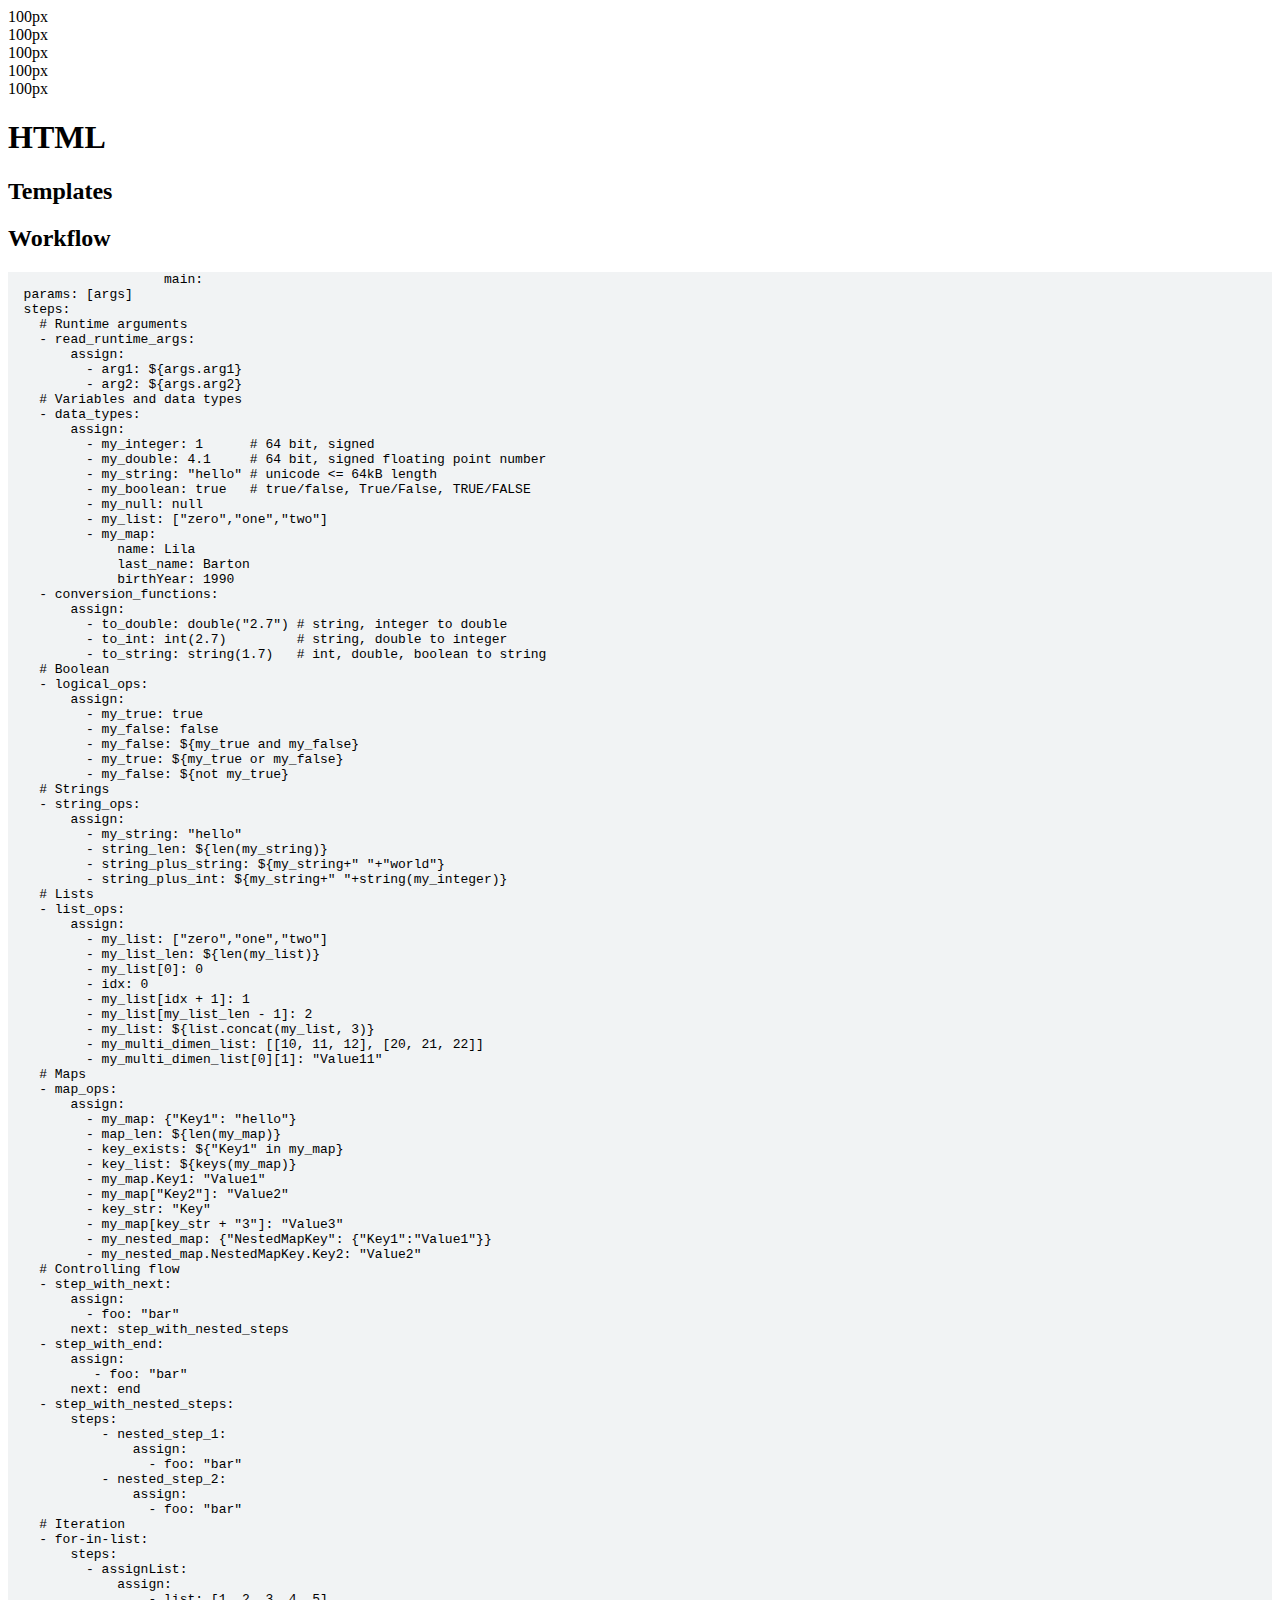
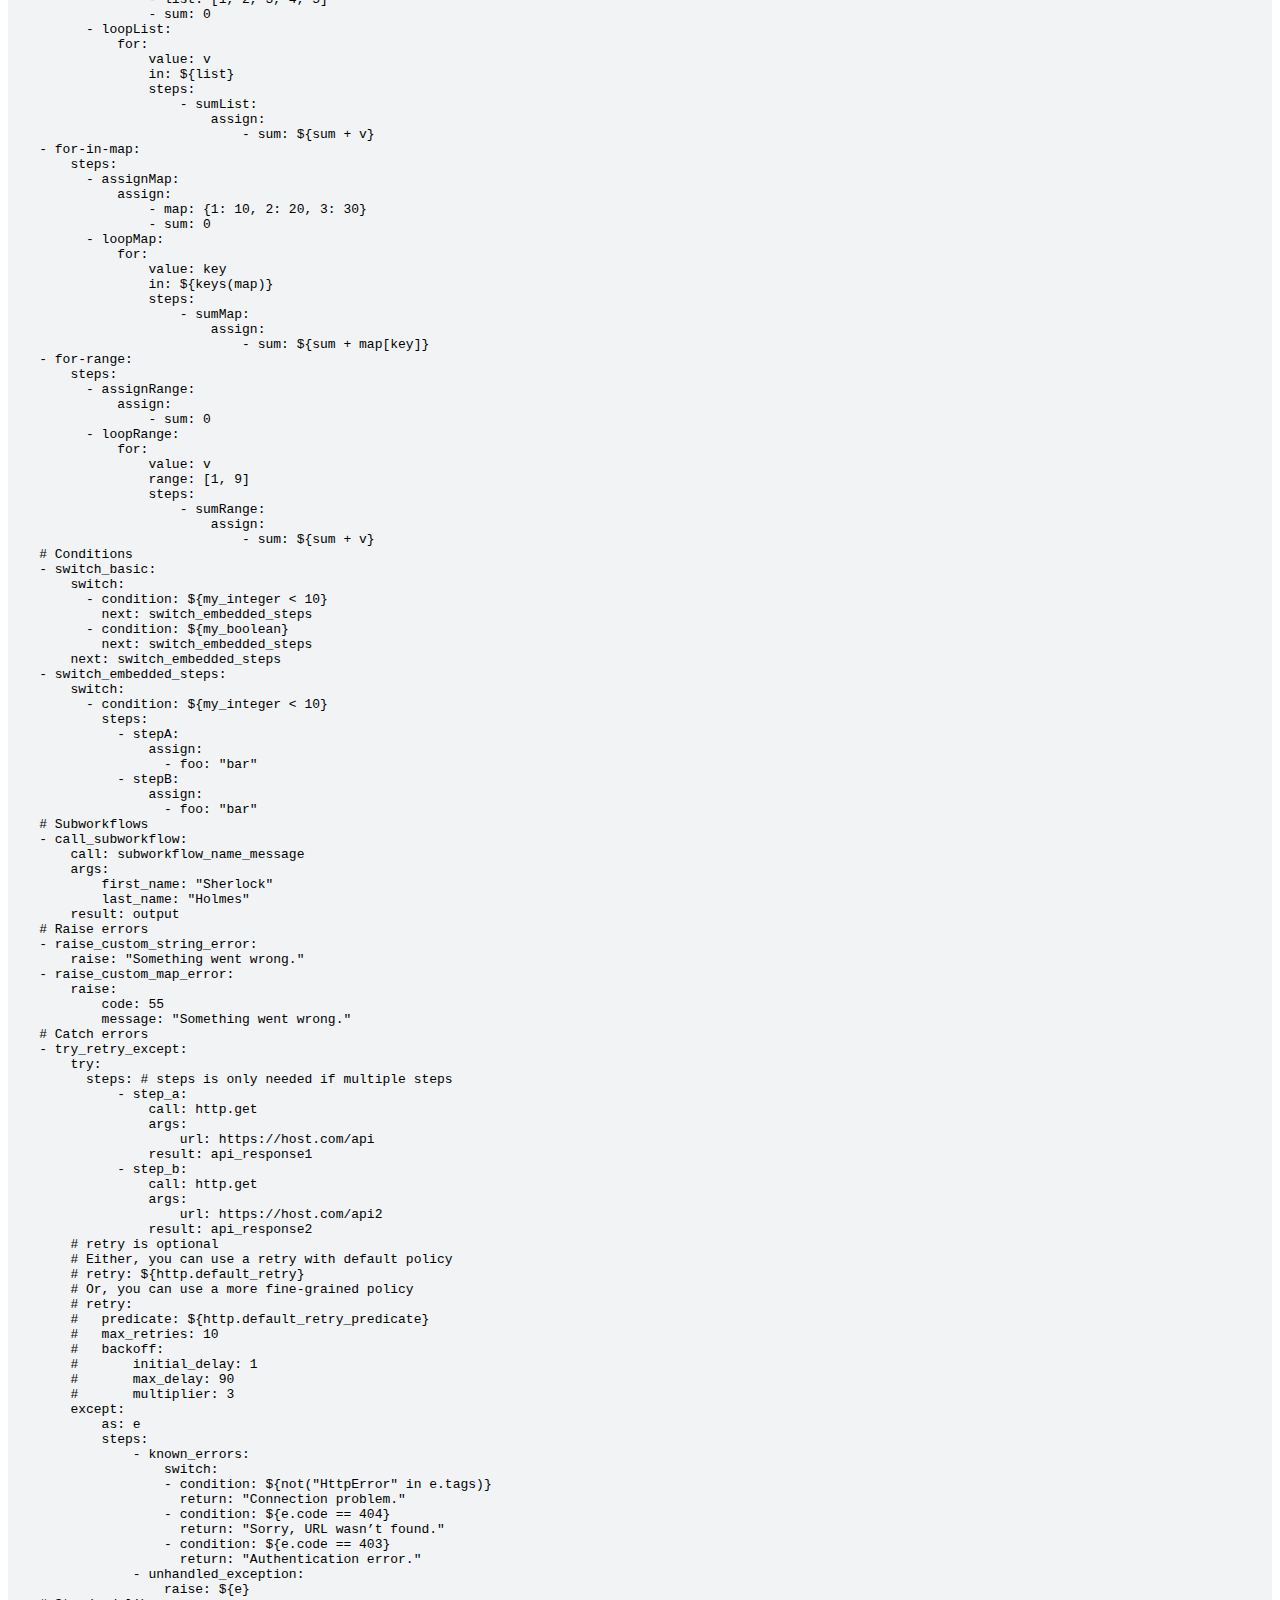
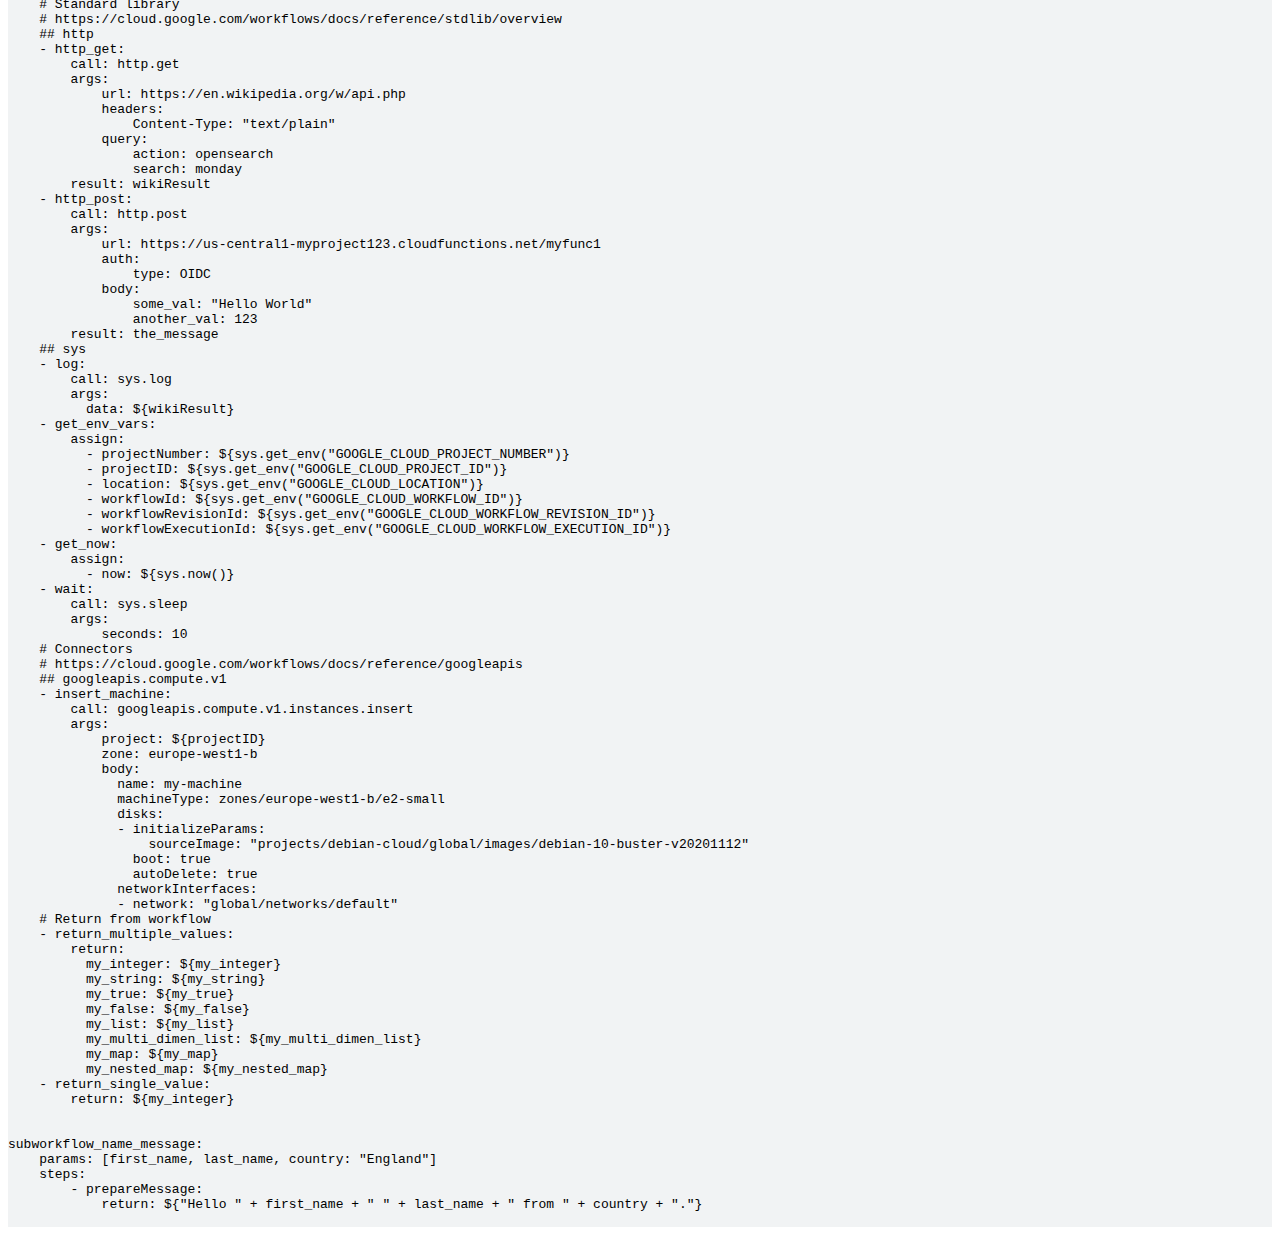
<file: cheatsheet.html>
<!DOCTYPE html>
<html>

<head>
    <title>Workflows syntax cheat sheet</title>
    <link href="style.css" type="text/css" rel="stylesheet">
    <link href="https://fonts.googleapis.com/css?family=Source+Code+Pro" rel="stylesheet">
    <link href="https://fonts.googleapis.com/css?family=Source+Sans+Pro:300,400,700" rel="stylesheet">
    <meta name="viewport" content="width=device-width, initial-scale=1.0">
    <meta charset="utf-8">
</head>


<body>
 

    <div class="size-boxes">
        <div class="size-box box-1">100px</div>
        <div class="size-box box-2">100px</div>
        <div class="size-box box-3">100px</div>
        <div class="size-box box-4">100px</div>
        <div class="size-box box-5">100px</div>
    </div>

    <section id="html">
        <h1>HTML</h1>
        <section id="html-templates">
            <h2>Templates</h2>
            <div class="snippet span-7">
                <h2>Workflow</h2>
                <div class="codeblock">
                    <pre>
                    main:
  params: [args]
  steps:
    # Runtime arguments
    - read_runtime_args:
        assign:
          - arg1: ${args.arg1}
          - arg2: ${args.arg2}
    # Variables and data types
    - data_types:
        assign:
          - my_integer: 1      # 64 bit, signed
          - my_double: 4.1     # 64 bit, signed floating point number
          - my_string: "hello" # unicode <= 64kB length
          - my_boolean: true   # true/false, True/False, TRUE/FALSE
          - my_null: null
          - my_list: ["zero","one","two"]
          - my_map:
              name: Lila
              last_name: Barton
              birthYear: 1990
    - conversion_functions:
        assign:
          - to_double: double("2.7") # string, integer to double
          - to_int: int(2.7)         # string, double to integer
          - to_string: string(1.7)   # int, double, boolean to string
    # Boolean
    - logical_ops:
        assign:
          - my_true: true
          - my_false: false
          - my_false: ${my_true and my_false}
          - my_true: ${my_true or my_false}
          - my_false: ${not my_true}
    # Strings
    - string_ops:
        assign:
          - my_string: "hello"
          - string_len: ${len(my_string)}
          - string_plus_string: ${my_string+" "+"world"}
          - string_plus_int: ${my_string+" "+string(my_integer)}
    # Lists
    - list_ops:
        assign:
          - my_list: ["zero","one","two"]
          - my_list_len: ${len(my_list)}
          - my_list[0]: 0
          - idx: 0
          - my_list[idx + 1]: 1
          - my_list[my_list_len - 1]: 2
          - my_list: ${list.concat(my_list, 3)}
          - my_multi_dimen_list: [[10, 11, 12], [20, 21, 22]]
          - my_multi_dimen_list[0][1]: "Value11"
    # Maps
    - map_ops:
        assign:
          - my_map: {"Key1": "hello"}
          - map_len: ${len(my_map)}
          - key_exists: ${"Key1" in my_map}
          - key_list: ${keys(my_map)}
          - my_map.Key1: "Value1"
          - my_map["Key2"]: "Value2"
          - key_str: "Key"
          - my_map[key_str + "3"]: "Value3"
          - my_nested_map: {"NestedMapKey": {"Key1":"Value1"}}
          - my_nested_map.NestedMapKey.Key2: "Value2"
    # Controlling flow
    - step_with_next:
        assign:
          - foo: "bar"
        next: step_with_nested_steps
    - step_with_end:
        assign:
           - foo: "bar"
        next: end
    - step_with_nested_steps:
        steps:
            - nested_step_1:
                assign:
                  - foo: "bar"
            - nested_step_2:
                assign:
                  - foo: "bar"
    # Iteration
    - for-in-list:
        steps:
          - assignList:
              assign:
                  - list: [1, 2, 3, 4, 5]
                  - sum: 0
          - loopList:
              for:
                  value: v
                  in: ${list}
                  steps:
                      - sumList:
                          assign:
                              - sum: ${sum + v}
    - for-in-map:
        steps:
          - assignMap:
              assign:
                  - map: {1: 10, 2: 20, 3: 30}
                  - sum: 0
          - loopMap:
              for:
                  value: key
                  in: ${keys(map)}
                  steps:
                      - sumMap:
                          assign:
                              - sum: ${sum + map[key]}
    - for-range:
        steps:
          - assignRange:
              assign:
                  - sum: 0
          - loopRange:
              for:
                  value: v
                  range: [1, 9]
                  steps:
                      - sumRange:
                          assign:
                              - sum: ${sum + v}
    # Conditions
    - switch_basic:
        switch:
          - condition: ${my_integer < 10}
            next: switch_embedded_steps
          - condition: ${my_boolean}
            next: switch_embedded_steps
        next: switch_embedded_steps
    - switch_embedded_steps:
        switch:
          - condition: ${my_integer < 10}
            steps:
              - stepA:
                  assign:
                    - foo: "bar"
              - stepB:
                  assign:
                    - foo: "bar"
    # Subworkflows
    - call_subworkflow:
        call: subworkflow_name_message
        args:
            first_name: "Sherlock"
            last_name: "Holmes"
        result: output
    # Raise errors
    - raise_custom_string_error:
        raise: "Something went wrong."
    - raise_custom_map_error:
        raise:
            code: 55
            message: "Something went wrong."
    # Catch errors
    - try_retry_except:
        try:
          steps: # steps is only needed if multiple steps
              - step_a:
                  call: http.get
                  args:
                      url: https://host.com/api
                  result: api_response1
              - step_b:
                  call: http.get
                  args:
                      url: https://host.com/api2
                  result: api_response2
        # retry is optional
        # Either, you can use a retry with default policy
        # retry: ${http.default_retry}
        # Or, you can use a more fine-grained policy
        # retry:
        #   predicate: ${http.default_retry_predicate}
        #   max_retries: 10
        #   backoff:
        #       initial_delay: 1
        #       max_delay: 90
        #       multiplier: 3
        except:
            as: e
            steps:
                - known_errors:
                    switch:
                    - condition: ${not("HttpError" in e.tags)}
                      return: "Connection problem."
                    - condition: ${e.code == 404}
                      return: "Sorry, URL wasn’t found."
                    - condition: ${e.code == 403}
                      return: "Authentication error."
                - unhandled_exception:
                    raise: ${e}
    # Standard library
    # https://cloud.google.com/workflows/docs/reference/stdlib/overview
    ## http
    - http_get:
        call: http.get
        args:
            url: https://en.wikipedia.org/w/api.php
            headers:
                Content-Type: "text/plain"
            query:
                action: opensearch
                search: monday
        result: wikiResult
    - http_post:
        call: http.post
        args:
            url: https://us-central1-myproject123.cloudfunctions.net/myfunc1
            auth:
                type: OIDC
            body:
                some_val: "Hello World"
                another_val: 123
        result: the_message
    ## sys
    - log:
        call: sys.log
        args:
          data: ${wikiResult}
    - get_env_vars:
        assign:
          - projectNumber: ${sys.get_env("GOOGLE_CLOUD_PROJECT_NUMBER")}
          - projectID: ${sys.get_env("GOOGLE_CLOUD_PROJECT_ID")}
          - location: ${sys.get_env("GOOGLE_CLOUD_LOCATION")}
          - workflowId: ${sys.get_env("GOOGLE_CLOUD_WORKFLOW_ID")}
          - workflowRevisionId: ${sys.get_env("GOOGLE_CLOUD_WORKFLOW_REVISION_ID")}
          - workflowExecutionId: ${sys.get_env("GOOGLE_CLOUD_WORKFLOW_EXECUTION_ID")}
    - get_now:
        assign:
          - now: ${sys.now()}
    - wait:
        call: sys.sleep
        args:
            seconds: 10
    # Connectors
    # https://cloud.google.com/workflows/docs/reference/googleapis
    ## googleapis.compute.v1
    - insert_machine:
        call: googleapis.compute.v1.instances.insert
        args:
            project: ${projectID}
            zone: europe-west1-b
            body:
              name: my-machine
              machineType: zones/europe-west1-b/e2-small
              disks:
              - initializeParams:
                  sourceImage: "projects/debian-cloud/global/images/debian-10-buster-v20201112"
                boot: true
                autoDelete: true
              networkInterfaces:
              - network: "global/networks/default"
    # Return from workflow
    - return_multiple_values:
        return:
          my_integer: ${my_integer}
          my_string: ${my_string}
          my_true: ${my_true}
          my_false: ${my_false}
          my_list: ${my_list}
          my_multi_dimen_list: ${my_multi_dimen_list}
          my_map: ${my_map}
          my_nested_map: ${my_nested_map}
    - return_single_value:
        return: ${my_integer}


subworkflow_name_message:
    params: [first_name, last_name, country: "England"]
    steps:
        - prepareMessage:
            return: ${"Hello " + first_name + " " + last_name + " from " + country + "."}
                    </pre>
                </div>
            </div>
        </section>
    
    </section>
    <!-- CSS -->
</body>

</html>
</file>
<file: style.css>
/* Copyright 2022 Google LLC
#
# Licensed under the Apache License, Version 2.0 (the "License");
# you may not use this file except in compliance with the License.
# You may obtain a copy of the License at
#
#     http://www.apache.org/licenses/LICENSE-2.0
#
# Unless required by applicable law or agreed to in writing, software
# distributed under the License is distributed on an "AS IS" BASIS,
# WITHOUT WARRANTIES OR CONDITIONS OF ANY KIND, either express or implied.
# See the License for the specific language governing permissions and
# limitations under the License.
*/

@media print {
  .page_break {page-break-before: always;}
}

section {
  margin-top: 10px;
}

.margin_wide {
  margin-left: 8px;
}

.margin_narrow {
  margin-left: 0px;
}

.row {
  display: flex;
}

.column {
  flex: auto;
}

table {
  border-spacing: 8px;
  margin-bottom: -10px;
}

td {
  border-radius: 4px;
  padding-left: 8px;
  padding-bottom: -5px;
}

.td_sm {
  width: 500px;
}

.td_med {
  width: 500px;
}

.td_lg {
  width: 650px;
}

.codeblock {
  background: #F1F3F4;
  vertical-align: top;
}

.pre {
  margin: 0px 0px -10px 0px;
  font-family: 'Roboto Mono', monospace;
  font-style: normal;
  font-weight: normal;
  font-size: 12px;
  color: #000000;
}

.comment {
  color: #1A73E8;
}

.syntax_title {
  font-family: Roboto;
  font-style: normal;
  font-weight: 500;
  font-size: 18px;
  text-transform: uppercase;
  color: #5F6368;
}

.cheat_title {
  display: inline;
  vertical-align: bottom;
  font-family: Google Sans Display;
  font-weight: 500;
  font-size: 40px;
  color: #202124;
}

.link_url {
  font-family: Google Sans Display;
  font-weight: 500;
  font-size: 16px;
  color: #185ABC;
  text-decoration: none;
}

.blue_header {
  background: #4285F4;
  font-family: Google Sans Display;
  font-size: 16px;
  text-transform: uppercase;
  color: #FFFFFF;
}

.green_header {
  background: #34A853;
  font-family: Google Sans Display;
  font-size: 16px;
  text-transform: uppercase;
  color: #FFFFFF;
}

.red_header {
  background: #EA4335;
  font-family: Google Sans Display;
  font-size: 16px;
  text-transform: uppercase;
  color: #FFFFFF;
}

.yellow_header {
  background: #F9AB00;
  font-family: Google Sans Display;
  font-size: 16px;
  text-transform: uppercase;
  color: #FFFFFF;
}

.continue {
  width: 220px;
  background: #F9AB00;
  font-family: Google Sans Display;
  font-size: 16px;
  color: #FFFFFF;
}
</file>
